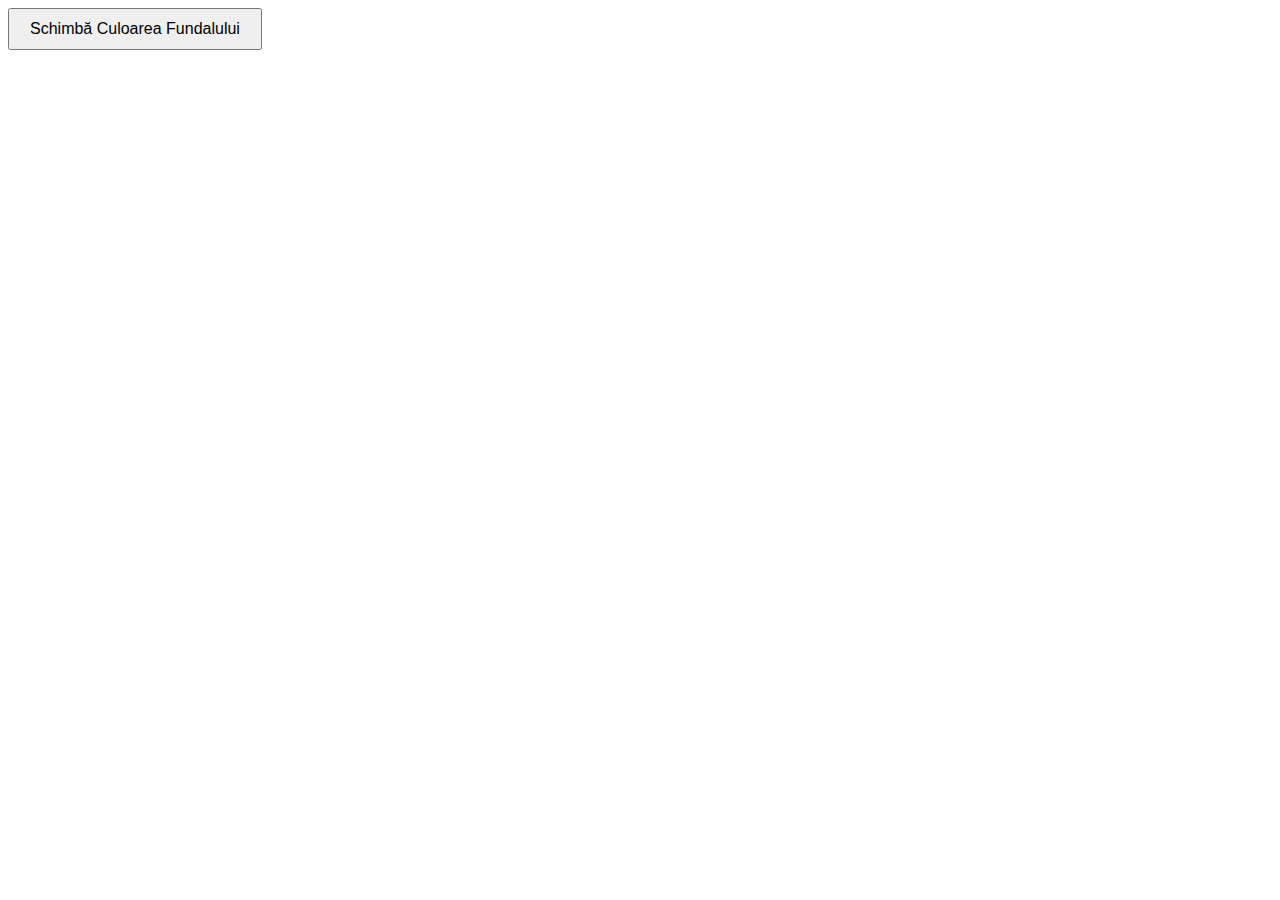
<file: index.html>
<!-- O pagină web care schimbă culoarea de fundal când apeși un buton -->
<!DOCTYPE html>
<html lang="ro">
<head>
    <meta charset="UTF-8">
    <meta name="viewport" content="width=device-width, initial-scale=1.0">
    <title>Schimbare Culoare Fundal</title>
    <style>
        body {
            transition: background-color 0.5s;
        }
        button {
            padding: 10px 20px;
            font-size: 16px;
            cursor: pointer;
        }
    </style>
</head>
<body>
    <button id="changeColorBtn">Schimbă Culoarea Fundalului</button>

    <script>
        const button = document.getElementById('changeColorBtn');

        button.addEventListener('click', () => {
            const randomColor = '#' + Math.floor(Math.random()*16777215).toString(16);
            document.body.style.backgroundColor = randomColor;
        });
    </script>
</body>
</html>
</file>
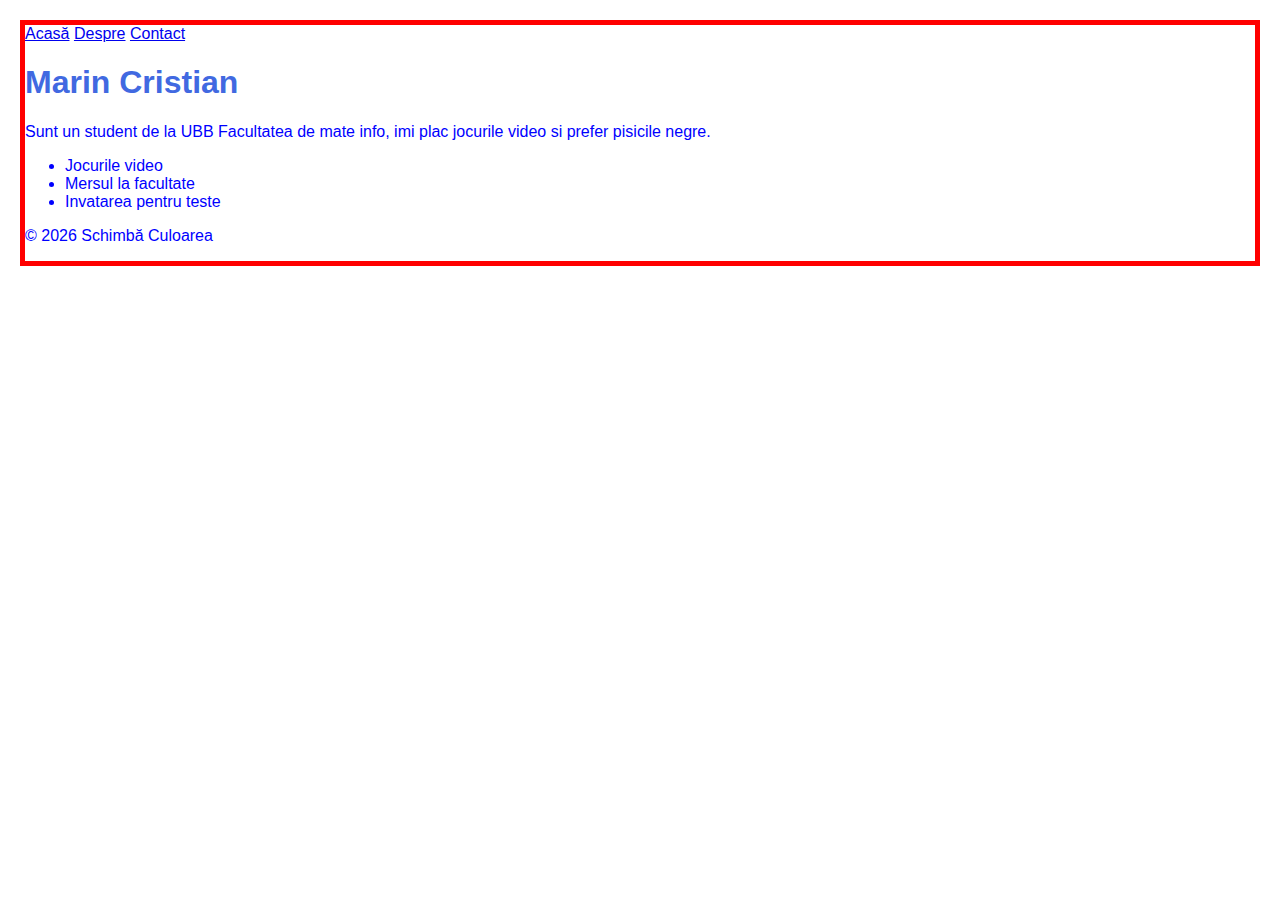
<file: Despre_mine/about.html>
<!doctype html>
<html lang="ro">
<head>
    <meta charset="utf-8" />
    <meta name="viewport" content="width=device-width,initial-scale=1" />
    <title>Despre — Schimbă Culoarea</title>
    <meta name="description" content="Pagina Despre proiectul Schimbă Culoarea" />
    <link rel="stylesheet" href="style.css" />
</head>
<body>
    <header>
        <nav aria-label="Main navigation">
            <a href="index.html">Acasă</a>
            <a href="about.html" aria-current="page">Despre</a>
            <a href="contact.html">Contact</a>
        </nav>
        <h1>Marin Cristian</h1>
    </header>

    <main>
        <section>
            <p>Sunt un student de la UBB Facultatea de mate info, imi plac jocurile video si 
                prefer pisicile negre.</p>
             <ul>
                <li>Jocurile video</li>
                <li>Mersul la facultate</li>
                <li>Invatarea pentru teste</li>
            </ul>
        </section>
    </main>
    <footer>
        <p>&copy; <span id="year"></span> Schimbă Culoarea</p>
        <script>
            // setează automat anul curent
            document.getElementById('year').textContent = new Date().getFullYear();
        </script>
    </footer>
</body>
</html>
</file>
<file: Despre_mine/style.css>
body {
    font-family: 'Comic Sans MS', cursive, sans-serif; /* Font jucaus */
    color: blue; /* Text albastru */
    margin: 20px; /* Margini */
    border: 5px solid red; /* Margini rosii */
}

h1 {
    color: royalblue; /* Titlu mov royal */
}
</file>
